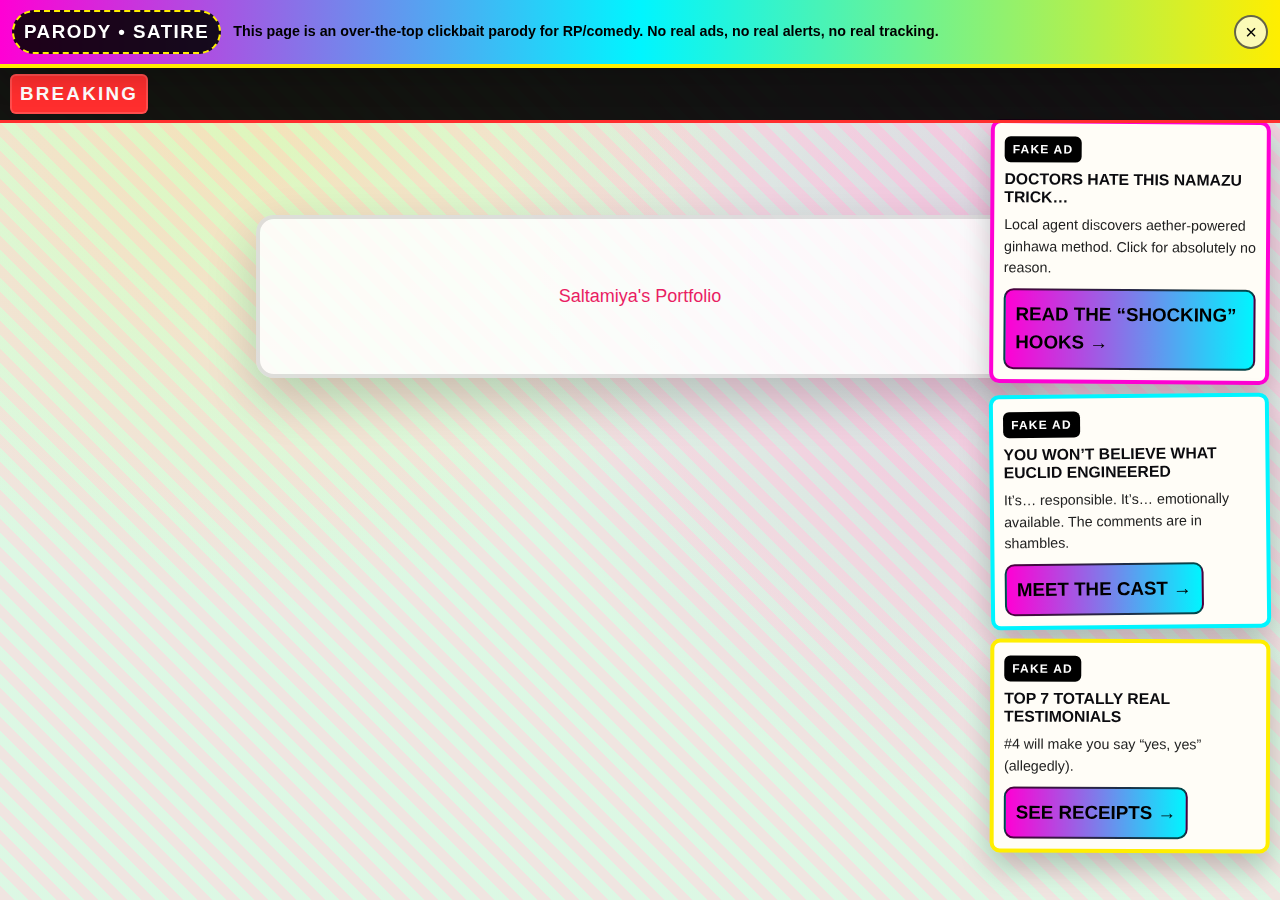
<file: NFT/index.html>
<!DOCTYPE html>
<html>

<head>
    <html xmlns="http://www.w3.org/1999/xhtml" xmlns:fb="http://ogp.me/ns/fb#">
    <meta property="og:type" content="website">
    <meta property="og:url" content="https://nft.lexa.us" />
    <meta property="og:title" content="Tang Moon" />
    <meta property="og:description" content="Namazu Festival Tokens by Tang Moon" />
    <!-- <meta property="og:image" content=""https://imgur.com/NUMkFcS.jpg" /> -->
    <meta charset="UTF-8">
    <meta name="twitter:card" content="summary">
    <meta name="viewport" content="width=device-width, initial-scale=1">
    <link href="https://fonts.googleapis.com/css?family=Raleway" rel="stylesheet" type="text/css">
    <link rel="stylesheet" href="https://www.w3schools.com/w3css/4/w3.css">
    <link rel="stylesheet" href="../style.css">
    <script src="../script.js"></script>
    <!--<link rel="shortcut icon" type="image/jpg" href="https://imgur.com/NUMkFcS.jpg" />-->
    <title>Namazu Festival Tokens by Tang Moon</title>
</head>

<body>

    <div class="w3-content" style="max-width:1500px">


        <!-- Header -->

        <!--    
    <header class="w3-container w3-xlarge w3-padding-24">
        <a href="index.html" class="w3-right w3-button w3-white">Home</a>
        <a href="about.html" class="w3-right w3-button w3-white">About</a>
    </header>

    <div class="w3-padding-64 w3-center" style="margin:auto;width:60%">
-->

        <div class="w3-light-grey w3-padding-64 w3-center" style="margin:auto;width:60%">
            <p class=" w3-large w3-text-pink">Saltamiya's Portfolio
        </div>

        <!-- Gallery -->

        <!--         
        <div class="masonry-wrapper">
            <div class="masonry">
                <div class="masonry-item"><img src=".jpg" class="masonry-content"></div> 
            </div></div>
        -->
        <!-- About -->

        <!--

    </div>
-->

        <!-- Horizontal Rule -->

        <!--
    <hr
        style="border: 0;
                    height: 1px;
                    background-image: linear-gradient(to right, rgba(0, 0, 0, 0), rgba(0, 0, 0, 0.75), rgba(0, 0, 0, 0));">


    <img src="https://imgur.com/Gxjb0yT.gif" class="w3-image w3-padding-32" width="300" height="300">
-->
        <!--  <script src="https://unpkg.com/imagesloaded@4/imagesloaded.pkgd.min.js"></script>
    <script src="masonry.js"></script> -->
</body>

</html>
</file>
<file: style.css>
a {
  text-decoration: underline;
}

/**
 * RESET
 * Reference: http://meyerweb.com/eric/tools/css/reset/
 */

html,
body,
div,
span,
applet,
object,
iframe,
h1,
h2,
h3,
h4,
h5,
h6,
p,
blockquote,
pre,
a,
abbr,
acronym,
address,
big,
cite,
code,
del,
dfn,
em,
img,
ins,
kbd,
q,
s,
samp,
small,
strike,
strong,
sub,
sup,
tt,
var,
b,
u,
i,
center,
dl,
dt,
dd,
ol,
ul,
li,
fieldset,
form,
label,
legend,
table,
caption,
tbody,
tfoot,
thead,
tr,
th,
td,
article,
aside,
canvas,
details,
embed,
figure,
figcaption,
footer,
header,
hgroup,
main,
menu,
nav,
output,
ruby,
section,
summary,
time,
mark,
audio,
video {
  margin: 0;
  padding: 0;
  border: 0;
  vertical-align: baseline;
}

article,
aside,
details,
figcaption,
figure,
footer,
header,
hgroup,
main,
menu,
nav,
section {
  display: block;
}


ol,
ul {
  list-style: none;
}

blockquote,
q {
  quotes: none;
}

blockquote:before,
blockquote:after,
q:before,
q:after {
  content: '';
  content: none;
}

table {
  border-collapse: collapse;
  border-spacing: 0;
}


code,
pre,
samp {
  font-family: monospace;
}

/**
  * BASIC TYPE
  */

img,
video {
  max-width: 100%;
  vertical-align: middle;
}

p:not(:last-child) {
  margin: 0 0 1em;
}

h1,
h2,
h3,
h4 {
  margin: .5em 0 .75em;
  line-height: 1.3;
}

h1 {
  font-size: 1.5em;
}

h2 {
  font-size: 1.25em;
}

h3 {
  font-size: 1.125em;
}

h4 {
  font-size: 1em;
}

/**
  * BOX HACKING
  */

html {
  box-sizing: border-box;
}

*,
*:before,
*:after {
  box-sizing: inherit;
}

.wrapper {
  max-width: 1280px;
  margin-right: auto;
  margin-left: auto;
  padding: 1.5em;
}

.masonry-wrapper {
  padding: 1.5em;
  max-width: 960px;
  margin-right: auto;
  margin-left: auto;
}

.masonry {
  display: grid;
  grid-template-columns: repeat(1, minmax(100px, 1fr));
  grid-gap: 10px;
}

@media only screen and (max-width: 1023px) and (min-width: 768px) {
  .masonry {
    grid-template-columns: repeat(2, minmax(100px, 1fr));
  }
}

@media only screen and (min-width: 1024px) {
  .masonry {
    grid-template-columns: repeat(3, minmax(100px, 1fr));
  }
}

.masonry-item,
.masonry-content {
  border-radius: 4px;
  overflow: hidden;
}

*,
*::before,
*::after {
  box-sizing: border-box;
}

:root {
  --color-primary: #f6aca2;
  --color-secondary: #f49b90;
  --color-tertiary: #f28b7d;
  --color-quaternary: #f07a6a;
  --color-quinary: #ee6352;
  /*
  --color-primary: #5192ED;
  --color-secondary: #69A1F0;
  --color-tertiary: #7EAEF2;
  --color-quaternary: #90BAF5;
  --color-quinary: #A2C4F5;
  */
}

body {
  min-height: 100vh;
  font-family: "Comic Sans MS", "Comic Sans", sans-serif;
  font-weight: 300;
  font-size: 1.25rem;
  /* allow scrolling; the parody chrome adds sticky elements */
  overflow-x: hidden;
  overflow-y: auto;
  background-color: #eff8e2;
}

/* =========================
   PARODY CLICKBAIT SKIN
   (clearly labeled satire)
========================= */

:root {
  --parody-neon-1: #ff00d4;
  --parody-neon-2: #00f5ff;
  --parody-neon-3: #ffee00;
  --parody-ink: #0b0b0f;
  --parody-paper: #fffdf7;
  --parody-danger: #ff2e2e;
  --parody-ok: #00c853;
}

/* Loud "spammy" background (still readable) */
body {
  background:
    repeating-linear-gradient(
      45deg,
      rgba(255, 0, 212, 0.08) 0,
      rgba(255, 0, 212, 0.08) 10px,
      rgba(0, 245, 255, 0.08) 10px,
      rgba(0, 245, 255, 0.08) 20px
    ),
    radial-gradient(circle at 20% 10%, rgba(255, 238, 0, 0.20), transparent 40%),
    radial-gradient(circle at 80% 30%, rgba(255, 0, 212, 0.16), transparent 45%),
    #eff8e2;
}

/* Make room for the parody banner + ticker */
.w3-content {
  padding-top: 92px;
}

/* Satire banner */
.parody-banner {
  position: sticky;
  top: 0;
  z-index: 2000;
  border-bottom: 4px solid var(--parody-neon-3);
  background:
    linear-gradient(90deg, var(--parody-neon-1), var(--parody-neon-2), var(--parody-neon-3));
  color: #000;
  box-shadow: 0 10px 30px rgba(0,0,0,0.18);
}

.parody-banner__inner {
  max-width: 1500px;
  margin: 0 auto;
  display: flex;
  gap: 12px;
  align-items: center;
  padding: 10px 12px;
}

.parody-badge {
  display: inline-flex;
  align-items: center;
  gap: 6px;
  font-weight: 900;
  letter-spacing: 0.08em;
  text-transform: uppercase;
  background: rgba(0,0,0,0.88);
  color: #fff;
  padding: 6px 10px;
  border-radius: 999px;
  border: 2px dashed var(--parody-neon-3);
  text-shadow: 0 2px 0 rgba(0,0,0,0.3);
}

.parody-banner__text {
  font-size: 0.95rem;
  font-weight: 700;
}

.parody-banner__close {
  margin-left: auto;
  border: 2px solid rgba(0,0,0,0.6);
  background: rgba(255,255,255,0.7);
  width: 34px;
  height: 34px;
  border-radius: 999px;
  font-size: 20px;
  line-height: 1;
  cursor: pointer;
}

/* "Breaking" ticker */
.breaking-ticker {
  position: sticky;
  top: 48px;
  z-index: 1500;
  display: flex;
  align-items: center;
  gap: 10px;
  padding: 6px 10px;
  background: rgba(0,0,0,0.92);
  color: #fff;
  border-bottom: 3px solid var(--parody-danger);
}

.breaking-ticker__tag {
  font-weight: 900;
  text-transform: uppercase;
  letter-spacing: 0.12em;
  background: var(--parody-danger);
  padding: 6px 10px;
  border-radius: 6px;
  box-shadow: 0 0 0 2px rgba(255,255,255,0.15) inset;
}

.breaking-ticker__track {
  overflow: hidden;
  white-space: nowrap;
  flex: 1;
}

.breaking-ticker__marquee {
  display: inline-block;
  padding-left: 100%;
  animation: parody-marquee 16s linear infinite;
  font-weight: 800;
  letter-spacing: 0.08em;
}

@keyframes parody-marquee {
  from { transform: translateX(0); }
  to { transform: translateX(-100%); }
}

/* Right-side "ad" rail (fake) */
.ad-rail {
  position: fixed;
  right: 10px;
  top: 120px;
  width: 280px;
  z-index: 1200;
  display: flex;
  flex-direction: column;
  gap: 10px;
}

.fake-ad {
  border: 4px solid var(--parody-neon-1);
  background: var(--parody-paper);
  box-shadow: 0 14px 30px rgba(0,0,0,0.22);
  border-radius: 10px;
  padding: 10px;
  transform: rotate(0.4deg);
}

.fake-ad:nth-child(2) {
  border-color: var(--parody-neon-2);
  transform: rotate(-0.6deg);
}

.fake-ad:nth-child(3) {
  border-color: var(--parody-neon-3);
  transform: rotate(0.2deg);
}

.fake-ad__label {
  display: inline-block;
  font-size: 0.8rem;
  font-weight: 900;
  letter-spacing: 0.1em;
  text-transform: uppercase;
  background: #000;
  color: #fff;
  padding: 4px 8px;
  border-radius: 6px;
  margin-bottom: 8px;
}

.fake-ad__title {
  font-weight: 900;
  font-size: 1.05rem;
  color: var(--parody-ink);
  text-transform: uppercase;
  line-height: 1.15;
}

.fake-ad__body {
  font-size: 0.95rem;
  margin-top: 8px;
  color: #222;
}

.fake-ad__cta {
  display: inline-block;
  margin-top: 10px;
  font-weight: 900;
  text-decoration: none;
  padding: 10px 10px;
  border-radius: 10px;
  background:
    linear-gradient(90deg, var(--parody-neon-1), var(--parody-neon-2));
  border: 2px solid rgba(0,0,0,0.7);
}

.fake-ad__cta:hover {
  filter: brightness(1.05);
  transform: translateY(-1px);
}

/* Make the main column readable with loud chrome */
.w3-light-grey {
  background: rgba(255,255,255,0.85) !important;
  border: 4px solid rgba(0,0,0,0.12);
  box-shadow: 0 20px 50px rgba(0,0,0,0.18);
  border-radius: 18px;
}

/* Clickbait headline treatment */
.w3-light-grey h1,
.w3-light-grey h2,
.w3-light-grey h3 {
  text-transform: uppercase;
  letter-spacing: 0.06em;
}

/* Accessibility: respect reduced motion */
@media (prefers-reduced-motion: reduce) {
  .text_shadows,
  .pop-outin,
  .fromtop,
  .animate-charcter,
  .breaking-ticker__marquee {
    animation: none !important;
  }
}

/* Responsive: hide the rail on smaller screens */
@media (max-width: 1100px) {
  .ad-rail { display: none; }
  .w3-content { padding-top: 88px; }
}

.content {
  display: flex;
  align-content: center;
  justify-content: center;
}

.text_shadows {
  text-shadow: 3px 3px 0 var(--color-secondary), 6px 6px 0 var(--color-tertiary),
    9px 9px var(--color-quaternary), 12px 12px 0 var(--color-quinary);
  font-family: "Comic Sans MS", "Comic Sans", sans-serif;
  font-weight: 400;
  text-transform: uppercase;
  font-size: calc(2rem + 5vw);
  text-align: center;
  margin: 0;
  color: var(--color-primary);
  //color: transparent;
  //background-color: white;
  //background-clip: text;
  animation: shadows 1.2s ease-in infinite, move 1.2s ease-in infinite;
  letter-spacing: 0.4rem;
}

@keyframes shadows {
  0% {
    text-shadow: none;
  }

  10% {
    text-shadow: 3px 3px 0 var(--color-secondary);
  }

  20% {
    text-shadow: 3px 3px 0 var(--color-secondary),
      6px 6px 0 var(--color-tertiary);
  }

  30% {
    text-shadow: 3px 3px 0 var(--color-secondary),
      6px 6px 0 var(--color-tertiary), 9px 9px var(--color-quaternary);
  }

  40% {
    text-shadow: 3px 3px 0 var(--color-secondary),
      6px 6px 0 var(--color-tertiary), 9px 9px var(--color-quaternary),
      12px 12px 0 var(--color-quinary);
  }

  50% {
    text-shadow: 3px 3px 0 var(--color-secondary),
      6px 6px 0 var(--color-tertiary), 9px 9px var(--color-quaternary),
      12px 12px 0 var(--color-quinary);
  }

  60% {
    text-shadow: 3px 3px 0 var(--color-secondary),
      6px 6px 0 var(--color-tertiary), 9px 9px var(--color-quaternary),
      12px 12px 0 var(--color-quinary);
  }

  70% {
    text-shadow: 3px 3px 0 var(--color-secondary),
      6px 6px 0 var(--color-tertiary), 9px 9px var(--color-quaternary);
  }

  80% {
    text-shadow: 3px 3px 0 var(--color-secondary),
      6px 6px 0 var(--color-tertiary);
  }

  90% {
    text-shadow: 3px 3px 0 var(--color-secondary);
  }

  100% {
    text-shadow: none;
  }
}

@keyframes move {
  0% {
    transform: translate(0px, 0px);
  }

  40% {
    transform: translate(-12px, -12px);
  }

  50% {
    transform: translate(-12px, -12px);
  }

  60% {
    transform: translate(-12px, -12px);
  }

  100% {
    transform: translate(0px, 0px);
  }
}

/* subtle zoom to attention and then back */
.pop-outin {
  animation: 2s anim-popoutin ease infinite;
  font-family: "Comic Sans MS", "Comic Sans", sans-serif;
}

@keyframes anim-popoutin {
  0% {
    color: black;
    transform: scale(0);
    opacity: 0;
    text-shadow: 0 0 0 rgba(0, 0, 0, 0);
  }

  25% {
    color: red;
    transform: scale(2);
    opacity: 1;
    text-shadow: 3px 10px 5px rgba(0, 0, 0, 0.5);
  }

  50% {
    color: black;
    transform: scale(1);
    opacity: 1;
    text-shadow: 1px 0 0 rgba(0, 0, 0, 0);
  }

  100% {
    /* animate nothing to add pause at the end of animation */
    transform: scale(1);
    opacity: 1;
    text-shadow: 1px 0 0 rgba(0, 0, 0, 0);
  }
}

.fromtop {
  animation: 2s anim-fromtop linear infinite;
}

@keyframes anim-fromtop {
  0% {
    opacity: 0;
    transform: translateY(-100%);
  }

  25% {
    opacity: 1;
    transform: translateY(0%);
  }

  50% {}

  100% {}
}

/*Titles*/

.animate-charcter {
  text-transform: uppercase;
  background-image: linear-gradient(-225deg,
      #231557 0%,
      #44107a 29%,
      #ff1361 67%,
      #fff800 100%);
  background-size: auto auto;
  background-clip: border-box;
  background-size: 200% auto;
  color: #fff;
  background-clip: text;
  text-fill-color: transparent;
  -webkit-background-clip: text;
  -webkit-text-fill-color: transparent;
  animation: textclip 2s linear infinite;
  display: inline-block;
  font-size: 25px;
  font-family: "Comic Sans MS", "Comic Sans", sans-serif;
}

@keyframes textclip {
  to {
    background-position: 200% center;
  }
}


/*masonry*/
.wrapper {
  max-width: 1280px;
  margin-right: auto;
  margin-left: auto;
  padding: 1.5em;
}

.masonry-wrapper {
  padding: 1.5em;
  max-width: 960px;
  margin-right: auto;
  margin-left: auto;
}

.masonry {
  display: grid;
  grid-template-columns: repeat(1, minmax(100px,1fr));
  grid-gap: 10px;
  grid-auto-rows: 0;
}

@media only screen and (max-width: 1023px) and (min-width: 768px) {
  .masonry {
    grid-template-columns: repeat(2, minmax(100px, 1fr));
  }
}

@media only screen and (min-width: 1024px) {
  .masonry {
    grid-template-columns: repeat(3, minmax(100px, 1fr));
  }
}

.masonry-item,
.masonry-content {
  border-radius: 4px;
  overflow: hidden;
}
</file>
